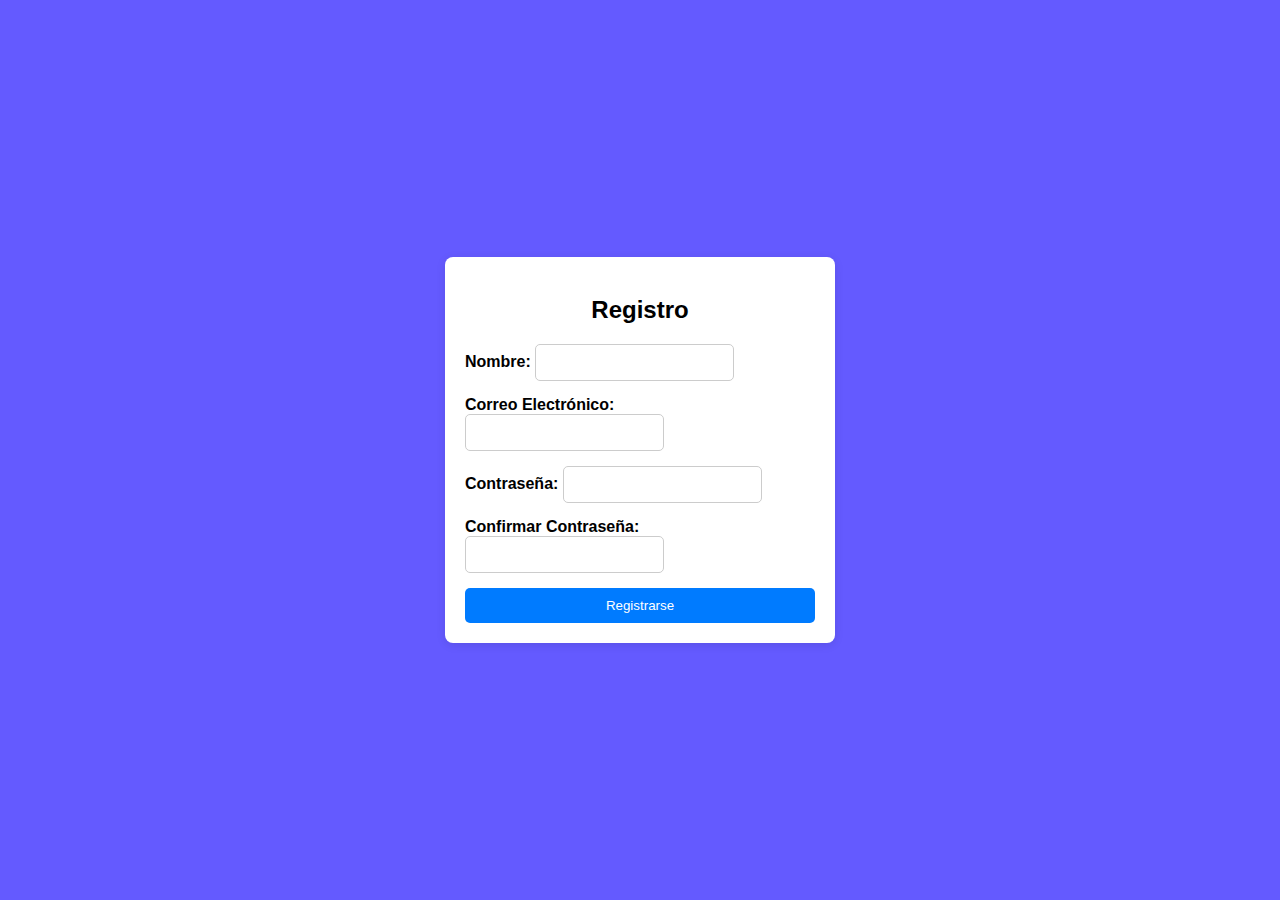
<file: pagina/registro/registro.html>
<!DOCTYPE html>
<html lang="es">
<head>
    <meta charset="UTF-8">
    <meta name="viewport" content="width=device-width, initial-scale=1.0">
    <title>Registro</title>
    <link rel="stylesheet" href="styles.css">
    <meta http-equiv="refresh" content="http://127.0.0.1:5501/registro/bienvenido%20usuario/usuario.html">
</head>
<body>
    <div class="container">
        <h2>Registro</h2>
        <form>
            <div class="input-group">
                <label for="nombre">Nombre:</label>
                <input type="text" id="nombre" name="nombre" required>
            </div>
            <div class="input-group">
                <label for="email">Correo Electrónico:</label>
                <input type="email" id="email" name="email" required>
            </div>
            <div class="input-group">
                <label for="password">Contraseña:</label>
                <input type="password" id="password" name="password" required>
            </div>
            <div class="input-group">
                <label for="confirmar-password">Confirmar Contraseña:</label>
                <input type="password" id="confirmar-password" name="confirmar-password" required>
            </div>
            <button type="submit">Registrarse</button>
        </form>
    </div>
</body>
</html>
</file>
<file: pagina/registro/styles.css>
body {
    font-family: Arial, sans-serif;
    background-color: #1707ffaa;
    display: flex;
    justify-content: center;
    align-items: center;
    height: 100vh;
    margin: 0;
}

.container {
    background-color: #fff;
    padding: 20px;
    border-radius: 8px;
    box-shadow: 0 2px 10px rgba(0, 0, 0, 0.1);
    width: 350px;
}

h2 {
    text-align: center;
    margin-bottom: 20px;
}

form {
    display: flex;
    flex-direction: column;
}

.input-group {
    margin-bottom: 15px;
}

label {
    font-weight: bold;
}

input {
    padding: 10px;
    border: 1px solid #ccc;
    border-radius: 5px;
}

button {
    background-color: #007bff;
    color: #fff;
    padding: 10px;
    border: none;
    border-radius: 5px;
    cursor: pointer;
    transition: background-color 0.3s ease;
}

button:hover {
    background-color: #0056b3;
}
</file>
